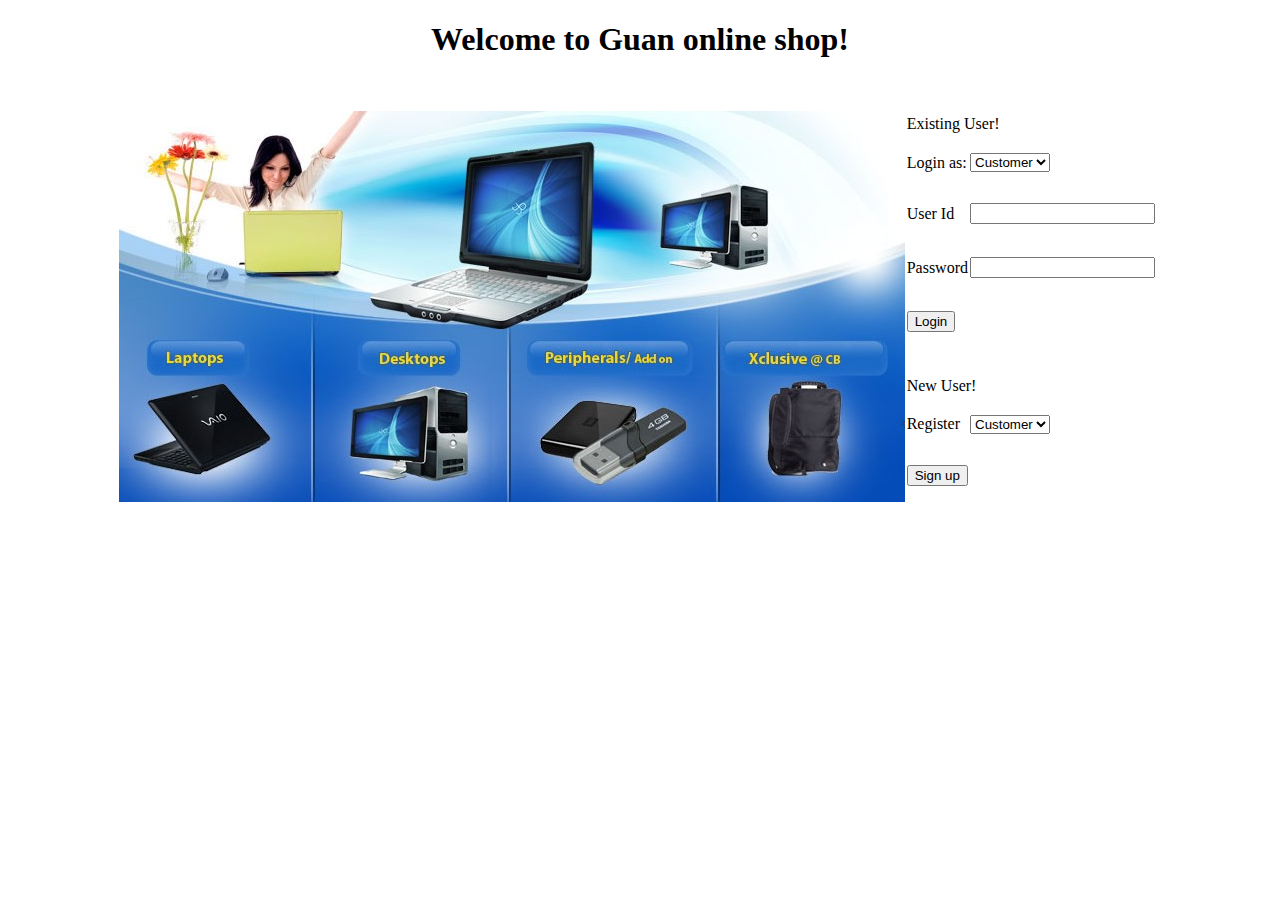
<file: WebContent/index.html>
<!DOCTYPE html PUBLIC "-//W3C//DTD HTML 4.01 Transitional//EN" "http://www.w3.org/TR/html4/loose.dtd">
<html>
<head>
<meta http-equiv="Content-Type" content="text/html; charset=UTF-8">
<title>Login</title>
<link href="css/index.css" type="text/css" rel="stylesheet"/>
 
</head>
<body>
<center>
	<h1>Welcome to Guan online shop!</h1>
</center>	
	<br/>
	
	 <div class="login">
		<table  border="0" style="border-collapse:collapse">
		<tr><th rowspan="13"> 
	    <div class="welcome">
        <img src="images/welcome.jpg"/>
        </div></th>
		<td colspan="2">Existing User!</td>
		</tr>
		<tr>
		<td>Login as:</td>
		
		<form action="/DBproject/LoginCLServlet" method="post">	
		<td>
		<select name="choice">
						<option value="customer">Customer</option>
						<option value="supplier">Supplier</option>
						<option value="manager">Manager</option>
         </select>	
		</td>
		</tr>
		<tr>
		<td>User  Id</td>
		<td><input type="text" name="id"/></td>
		</tr>
		<tr>
		<td>Password</td>
		<td><input type="password" name="password"/></td>
		</tr>
		<tr>
		<center>
		<td colspan="2"><input type="submit"  value="Login"/></td></center>
		</form>		
		</tr>
		<tr><td> </td><td> </td></tr>
		<tr><td> </td><td> </td></tr>
		<tr><td> </td><td> </td></tr>
		<tr><td> </td><td> </td></tr>
		<tr><td> </td><td> </td></tr>
		<tr>
		<td colspan="2">New User!</td>	
		</tr>
		<tr>
		<td>Register</td>
		<form action="/DBproject/RegisterServlet" method="post">	
		<td>	
		<select name="choice">
						<option value="customer">Customer</option>
						<option value="supplier">Supplier</option>
         </select>	
		 </td>
		</tr>
		<tr>
		<td><input type="submit"  value="Sign up"/></td>
		</form>		
		<td></td>
		</tr>
		
    </table>		
    
</body>
</html>
</file>
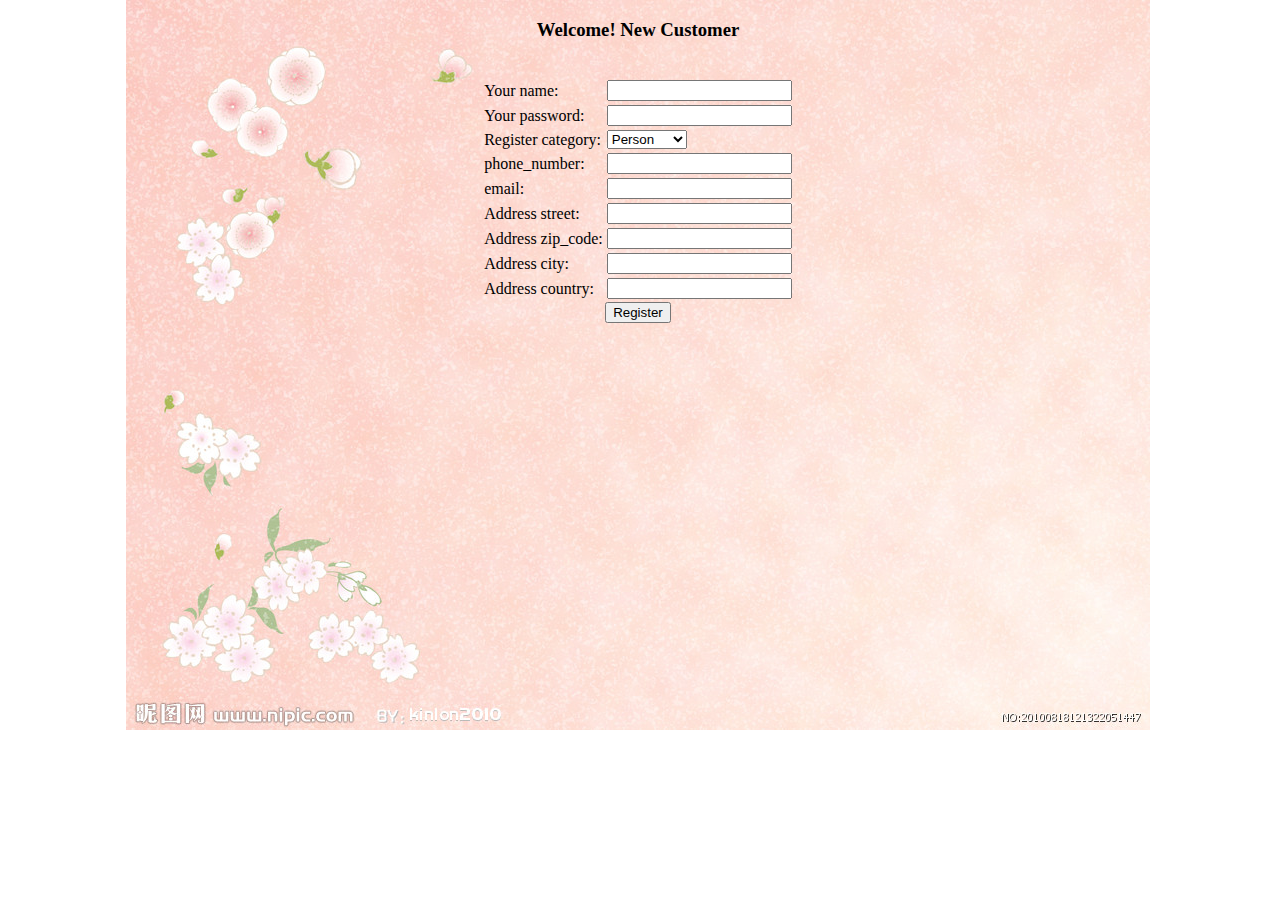
<file: WebContent/customer.html>
<!DOCTYPE html PUBLIC "-//W3C//DTD HTML 4.01 Transitional//EN" "http://www.w3.org/TR/html4/loose.dtd">
<html>
<head>
<meta http-equiv="Content-Type" content="text/html; charset=UTF-8">
<title>Customer Register</title>
<link href="css/index.css" type="text/css" rel="stylesheet"/>
</head>
<body>
<center>
<form action="/DBproject/customerRegister" method="post">	
 <div class="customer">
 <h3>Welcome! New Customer</h3>
 <br/>
 <table>
 <tr>
     <td>Your name:</td>
     <td><input type="text" name="name"/></td>
 </tr>
 <tr>
     <td>Your password:</td>
     <td><input type="text" name="password"/></td>
 </tr>
 <tr>
     <td>Register category:</td>
     <td>
     <select name="category">
						<option value="person">Person</option>
						<option value="company">Company</option>
         </select>	
     </td>
 </tr>
 <tr>
     <td>phone_number:</td>
     <td><input type="text" name="phone_number"/></td>
 </tr>
 <tr>
     <td>email:</td>
     <td><input type="text" name="email"/></td>
 </tr>
 <tr>
     <td>Address street:</td>
     <td><input type="text" name="street"/></td>
 </tr>
 <tr>
     <td>Address zip_code:</td>
     <td><input type="text" name="zip_code"/></td>
 </tr>
 <tr>
     <td>Address city:</td>
     <td><input type="text" name="city"/></td>
 </tr>
 <tr>
     <td>Address country:</td>
     <td><input type="text" name="country"/></td>
 </tr>
       
       

</table> 
<input type="submit"  value="Register"/>	 
 
  </div>		 	      				 										
</form>
</center>
</body>
</html>
</file>
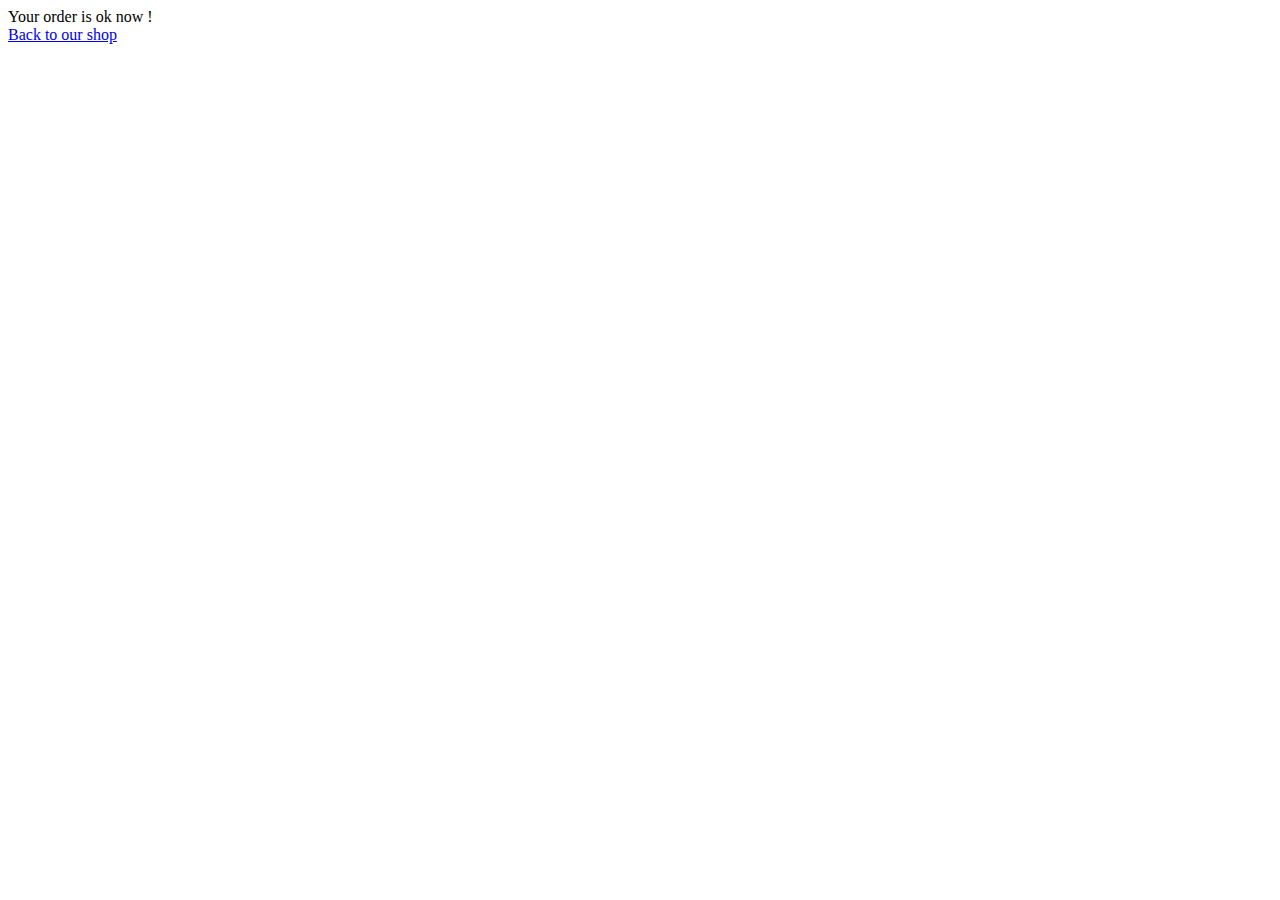
<file: WebContent/OrderOk.html>
<!DOCTYPE html PUBLIC "-//W3C//DTD HTML 4.01 Transitional//EN" "http://www.w3.org/TR/html4/loose.dtd">
<html>
<head>
<meta http-equiv="Content-Type" content="text/html; charset=UTF-8">
<title>Order Ok</title>
</head>
<body>
Your order is ok now !<br/>
<a href="/DBproject/hall.jsp">Back to our shop</a></center>

</body>
</html>
</file>
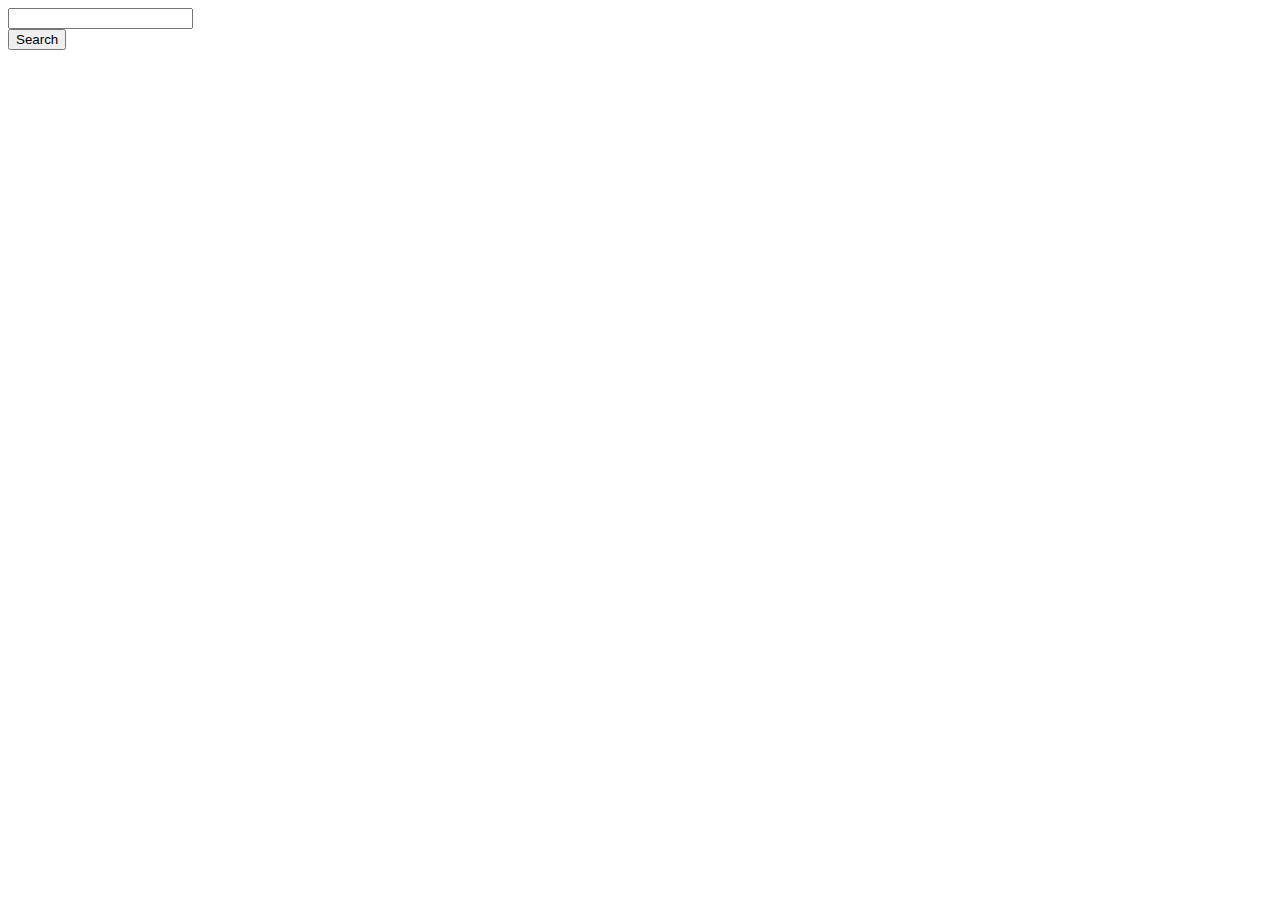
<file: WebContent/SearchCustomer.html>
<!DOCTYPE html PUBLIC "-//W3C//DTD HTML 4.01 Transitional//EN" "http://www.w3.org/TR/html4/loose.dtd">
<html>
<head>
<meta http-equiv="Content-Type" content="text/html; charset=UTF-8">
<title>Search Customer By ID</title>
</head>
<body>
<form action="/DBproject/searchCustomer" method="post">	
<input type="text" name="id"/><br/>
<input type="submit" value="Search"/>
</form>
</body>
</html>
</file>
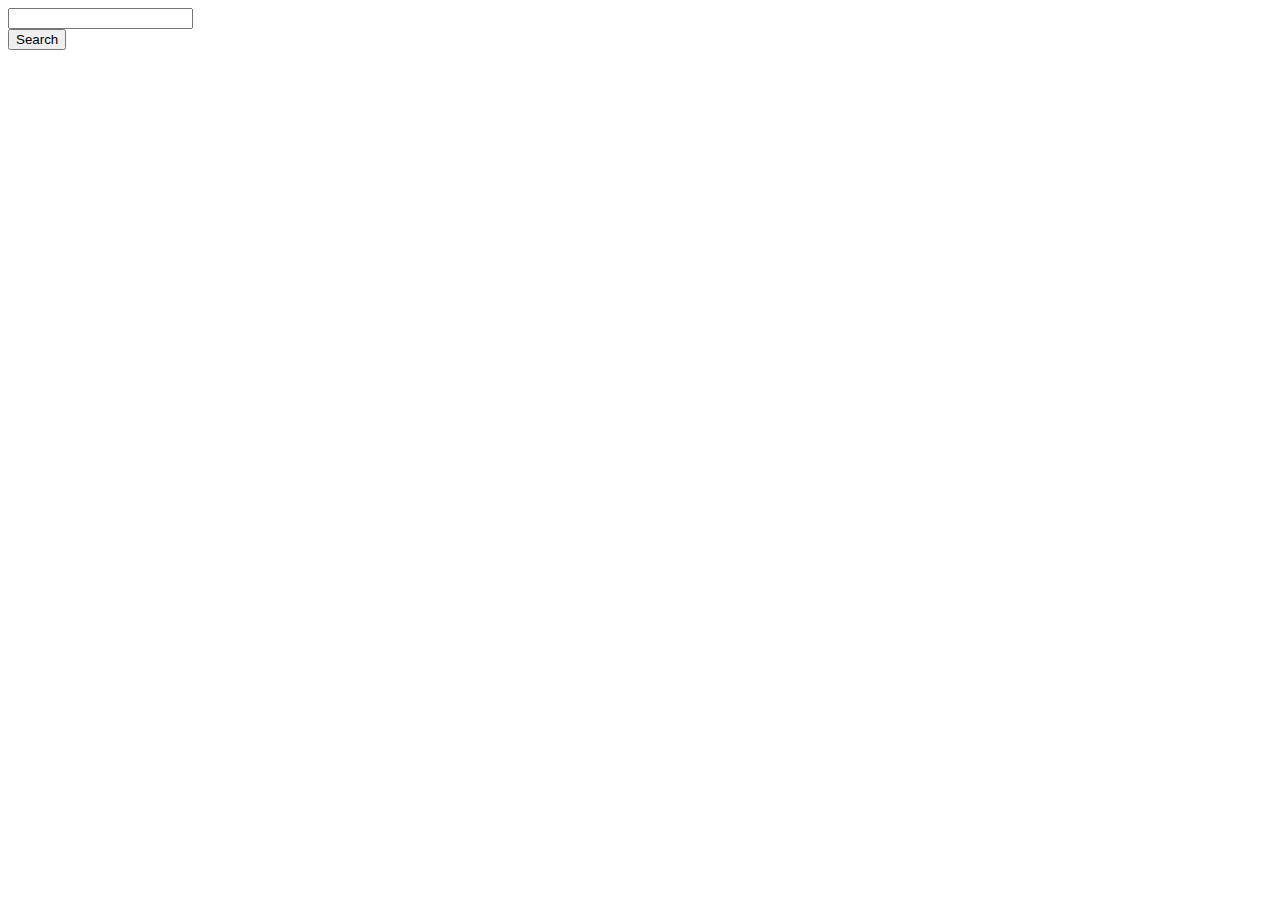
<file: WebContent/SearchSupplier.html>
<!DOCTYPE html PUBLIC "-//W3C//DTD HTML 4.01 Transitional//EN" "http://www.w3.org/TR/html4/loose.dtd">
<html>
<head>
<meta http-equiv="Content-Type" content="text/html; charset=UTF-8">
<title>Insert title here</title>
</head>
<body>
<form action="/DBproject/searchSupplier" method="post">	
<input type="text" name="id"/><br/>
<input type="submit" value="Search"/>
</form>
</body>
</html>
</file>
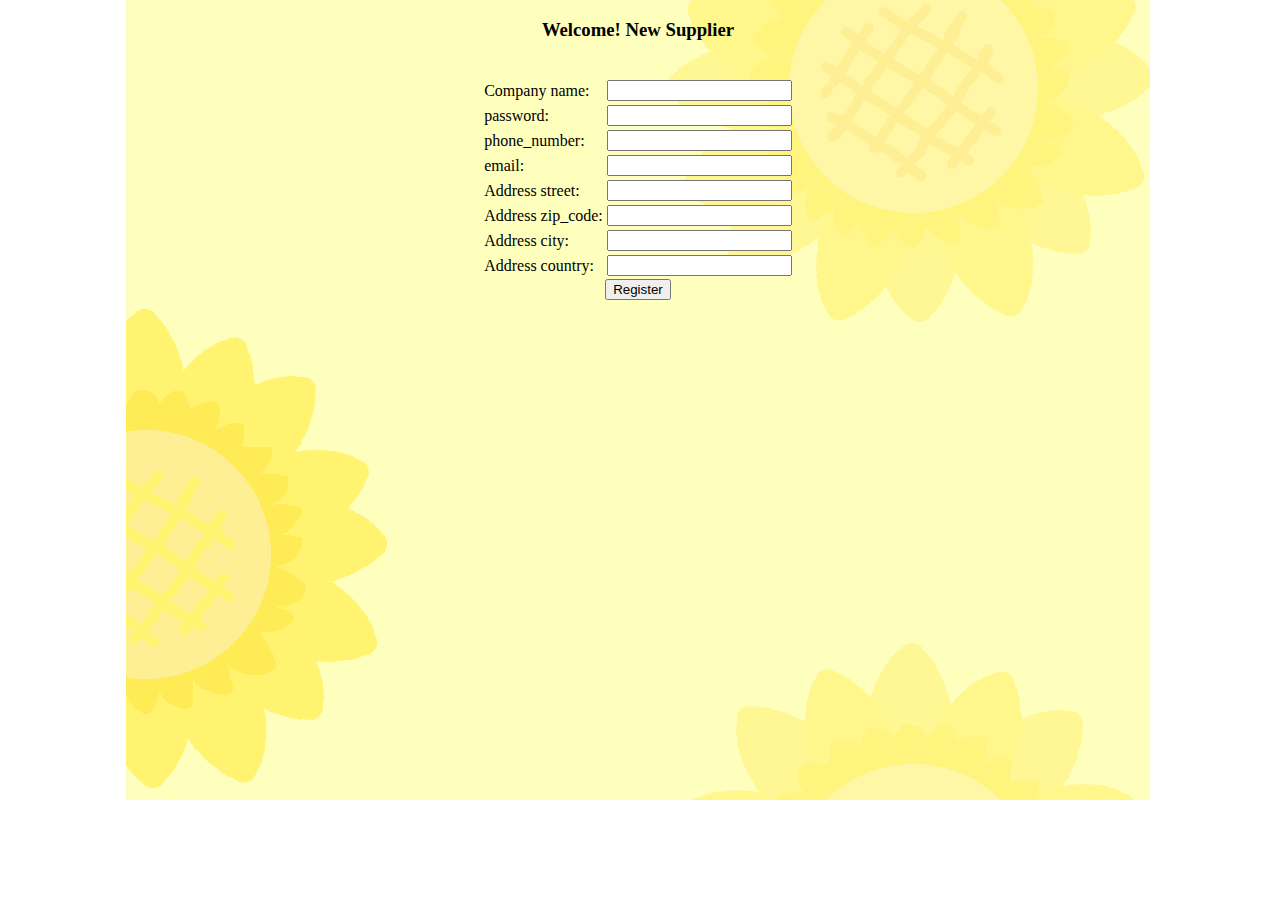
<file: WebContent/supplier.html>
<!DOCTYPE html PUBLIC "-//W3C//DTD HTML 4.01 Transitional//EN" "http://www.w3.org/TR/html4/loose.dtd">
<html>
<head>
<meta http-equiv="Content-Type" content="text/html; charset=UTF-8">
<title>Customer Register</title>
<link href="css/index.css" type="text/css" rel="stylesheet"/>
</head>
<body>
<center>
<form action="/DBproject/supplierRegister" method="post">	
 <div class="supplier">
 <h3>Welcome! New Supplier</h3>
 <br/>
 <table>
 <tr>
     <td>Company name:</td>
     <td><input type="text" name="name"/></td>
 </tr>
 <tr>
     <td>password:</td>
     <td><input type="text" name="password"/></td>
 </tr>

 </tr>
 <tr>
     <td>phone_number:</td>
     <td><input type="text" name="phone_number"/></td>
 </tr>
 <tr>
     <td>email:</td>
     <td><input type="text" name="email"/></td>
 </tr>
 <tr>
     <td>Address street:</td>
     <td><input type="text" name="street"/></td>
 </tr>
 <tr>
     <td>Address zip_code:</td>
     <td><input type="text" name="zip_code"/></td>
 </tr>
 <tr>
     <td>Address city:</td>
     <td><input type="text" name="city"/></td>
 </tr>
 <tr>
     <td>Address country:</td>
     <td><input type="text" name="country"/></td>
 </tr>
       
       

</table> 
<input type="submit"  value="Register"/>	 
 
  </div>		 	      				 										
</form>
</center>
</body>
</html>
</file>
<file: WebContent/css/index.css>
@CHARSET "UTF-8";
body{
	font-size:16px;
	margin: 0 auto;     /* 边距为0  左右居中*/
	width:1032px;
	height:391px;
}

.login table{
	width:240px;
	height:80px;	
	margin-top:12px;
	margin-left:2px;
	border-collapse:collapse;
	line-height:10px;
	float:right;
}

.welcome image{
	margin-top:12px;
	margin-left:2px;
	width:786px;
	height:391px;
	float:left;
}

.customer{
	width:1024px;
	height:760px;
	margin-left:2px;
	background-image:url("../images/customer.jpg");
	background-repeat: repeat-y;
	background-repeat: repeat-x;
	float:left;
}

.supplier{
	width:1024px;
	height:800px;
	margin-left:2px;

	background-image:url("../images/supplier.gif");
	background-repeat: repeat-x;
	background-repeat: repeat-y;
	float:left;
	
}

.hall{
	background-color: #FEFEF6;
	float:left;
}

.cart{
	background-color: #FEFDF8;
	float:left;
	
}

.order{
	background-image:url("../images/customer.jpg");
	background-repeat: repeat-y;
	background-repeat: repeat-x;
	float:left;
}
</file>
